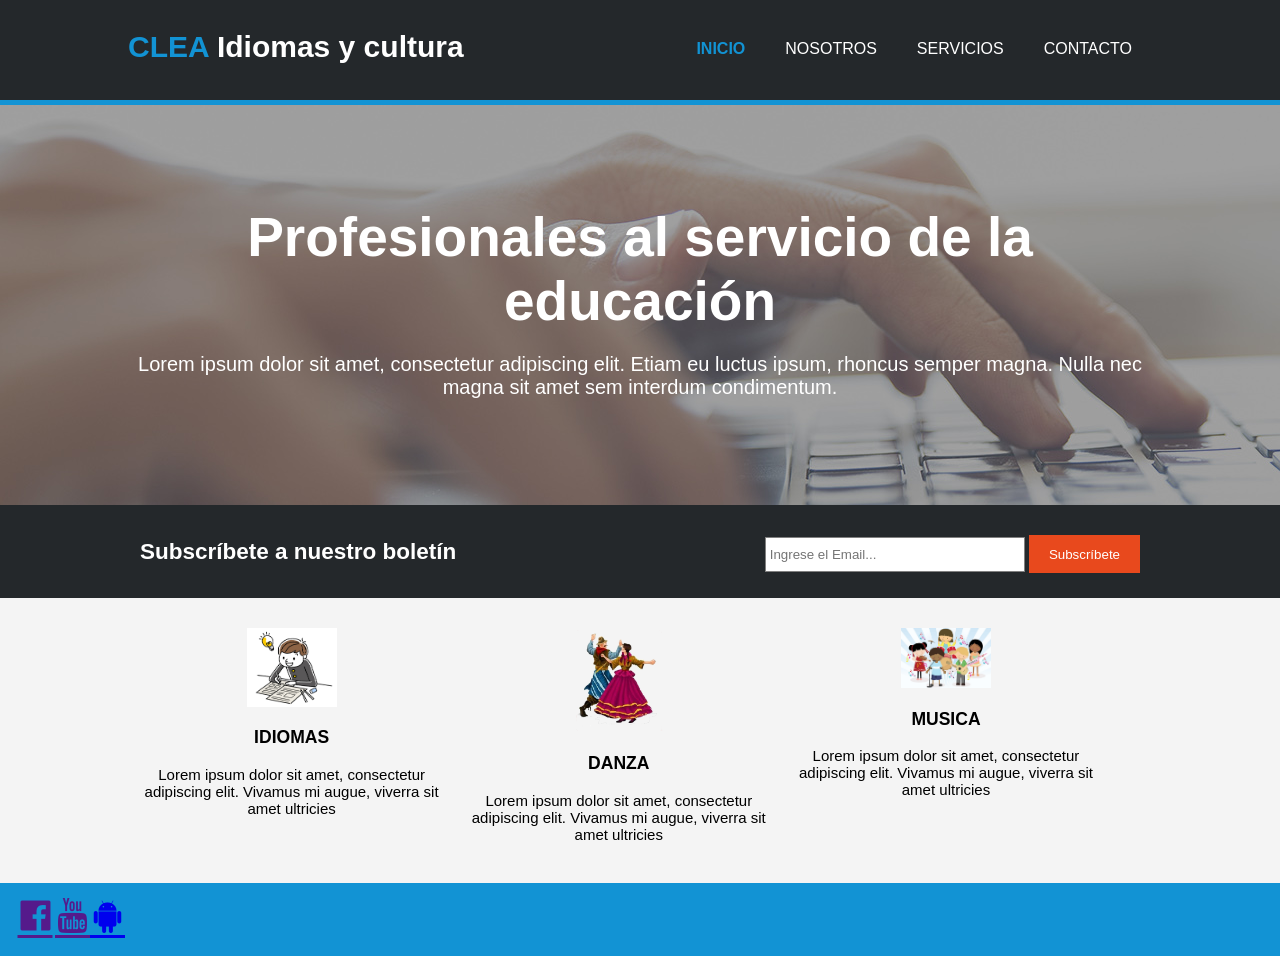
<file: resources/views/inicio/clea/index.html>
<!DOCTYPE html>
<html>
  <head>
    <meta charset="utf-8">
    <meta name="viewport" content="width=device-width">
    <meta name="description" content="Diseño y Desarrollo web">
	  <meta name="keywords" content="diseño web, desarrollo web, seo, posicionamiento web">
  	<meta name="author" content="Render2Web">
    <title>CLEA - TARTAGAL</title>
    <link rel="stylesheet" href="css/estilos.css">
      <link href="fonts/styles.css" rel="stylesheet">
  </head>
  <body>
    <header>
      <div class="contenedor">
        <div id="marca">
          <h1><span class="resaltado">CLEA</span> Idiomas y cultura</h1>
        </div>
        <nav>
          <ul>
            <li class="actual"><a href="index.html">Inicio</a></li>
            <li><a href="nosotros.html">Nosotros</a></li>
            <li><a href="servicios.html">Servicios</a></li>
            <li><a href="contacto.html">Contacto</a></li>
          </ul>
        </nav>
      </div>
    </header>

    <section id="cabecera">
      <div class="contenedor">
        <h1>Profesionales al servicio de la educación</h1>
        <p>Lorem ipsum dolor sit amet, consectetur adipiscing elit. Etiam eu luctus ipsum, rhoncus semper magna. Nulla nec magna sit amet sem interdum condimentum.</p>
      </div>
    </section>

    <section id="boletin">
      <div class="contenedor">
        <h1>Subscríbete a nuestro boletín</h1>
        <form>
          <input type="email" placeholder="Ingrese el Email...">
          <button type="submit" class="boton1">Subscríbete</button>
        </form>
      </div>
    </section>

    <section id="cajas">
      <div class="contenedor">
        <div class="caja">
          <img src="./img/estudio.jpg">
          <h3>IDIOMAS</h3>
          <p>Lorem ipsum dolor sit amet, consectetur adipiscing elit. Vivamus mi augue, viverra sit amet ultricies</p>
        </div>
        <div class="caja">
          <img src="./img/danza.png">
          <h3>DANZA</h3>
          <p>Lorem ipsum dolor sit amet, consectetur adipiscing elit. Vivamus mi augue, viverra sit amet ultricies</p>
        </div>
        <div class="caja">
          <img src="./img/musica.jpg">
          <h3>MUSICA</h3>
          <p>Lorem ipsum dolor sit amet, consectetur adipiscing elit. Vivamus mi augue, viverra sit amet ultricies</p>
        </div>
      </div>
    </section>

    <footer class="footer">
             <div class="social">
               <a href="" class="icon-facebook"></a>
             <a href="" class="icon-youtube"></a>
              <a href="juego/Ingles/index.html" class="icon-android"></a>
            </div> 
    </footer>
  </body>
</html>
</file>
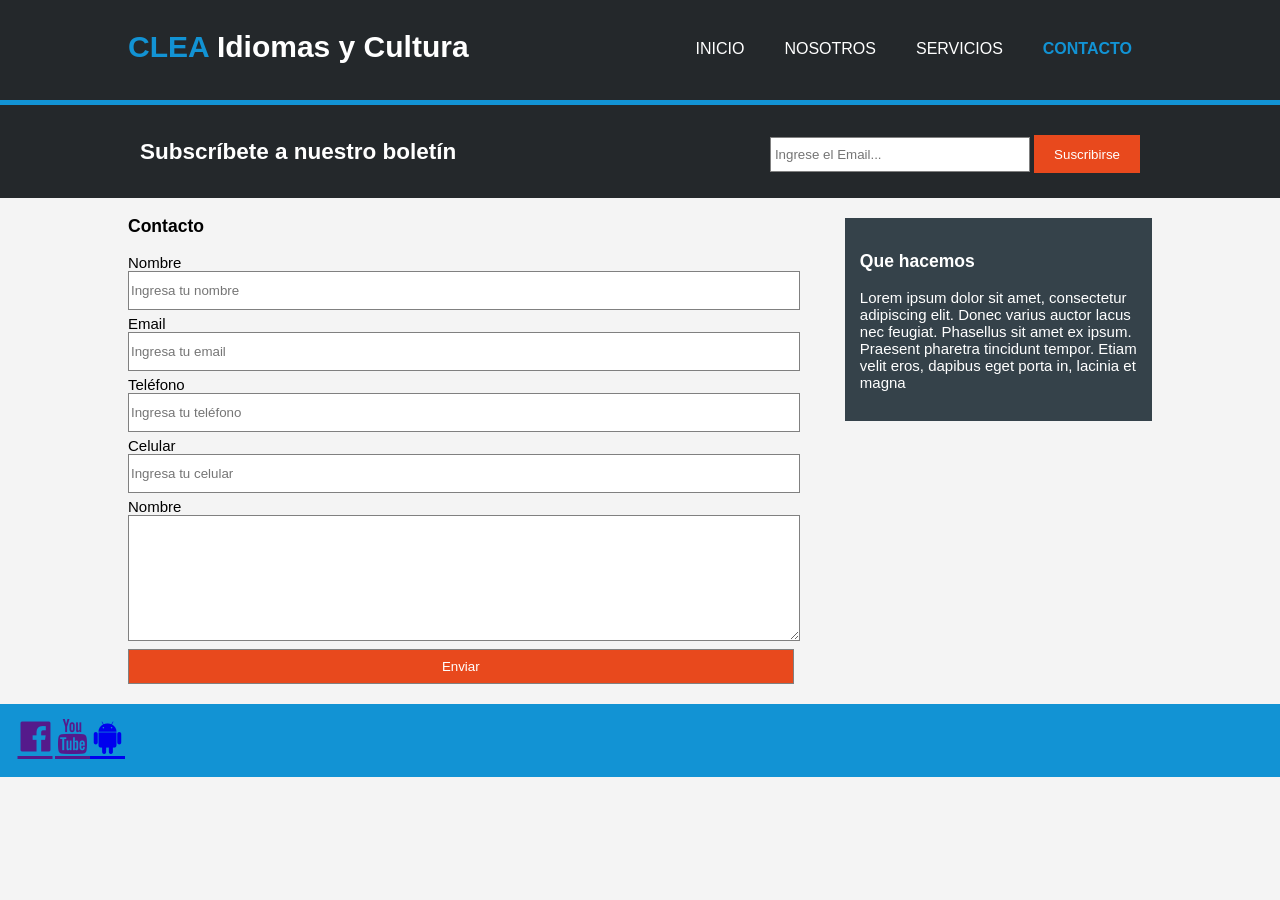
<file: resources/views/inicio/contacto.html>
<!DOCTYPE html>
<html>
  <head>
    <meta charset="utf-8">
     <meta name="viewport" content="width=device-width">
    <meta name="description" content="Diseño y Desarrollo web">
    <meta name="keywords" content="diseño web, desarrollo web, seo, posicionamiento web">
    <meta name="author" content="Render2Web">
    <title>CLEA - TARTAGAL</title>
    <link rel="stylesheet" href="css/estilos.css"> 
       <link href="fonts/styles.css" rel="stylesheet">
  </head>
  <body>
    <header>
      <div class="contenedor">
        <div id="marca">
          <h1><span class="resaltado">CLEA</span> Idiomas y Cultura</h1>
        </div>
        <nav>
          <ul>
            <li><a href="index.html">Inicio</a></li>
            <li><a href="nosotros.html">Nosotros</a></li>
            <li><a href="servicios.html">Servicios</a></li>
             <li class="actual"><a href="contacto.html">Contacto</a></li>
          </ul>
        </nav>
      </div>
    </header>

    <section id="boletin">
      <div class="contenedor">
        <h1>Subscríbete a nuestro boletín</h1>
        <form>
          <input type="email" placeholder="Ingrese el Email...">
          <button type="submit" class="boton1">Suscribirse</button>
        </form>
      </div>
    </section>

    <section id="main">
      <div class="contenedor">
        <article id="main-col">
          <h1>Contacto</h1>
          <form>
            <label>Nombre</label>
            <input type="text" name="nombre" placeholder="Ingresa tu nombre">
            <br>
            <label>Email</label>
            <input type="text" name="email" placeholder="Ingresa tu email">
            <br>
            <label>Teléfono</label>
            <input type="text" name="telefono" placeholder="Ingresa tu teléfono">
            <br>
            <label>Celular</label>
            <input type="text" name="nombre" placeholder="Ingresa tu celular">
            <br>
            <label>Nombre</label>
            <textarea></textarea>
            <br>
            <input type="submit" name="enviar" value="Enviar">
          </form>
        </article>

        <aside id="lateral">
          <div class="oscuro">
            <h3>Que hacemos</h3>
            <p>Lorem ipsum dolor sit amet, consectetur adipiscing elit. Donec varius auctor lacus nec feugiat. Phasellus sit amet ex ipsum. Praesent pharetra tincidunt tempor. Etiam velit eros, dapibus eget porta in, lacinia et magna</p>
          </div>
        </aside>
      </div>
    </section>
    <footer class="footer">
             <div class="social">
               <a href="" class="icon-facebook"></a>
             <a href="" class="icon-youtube"></a>
              <a href="juego/Ingles/index.html" class="icon-android"></a>
            </div> 
    </footer>
  </body>
</html>
</file>
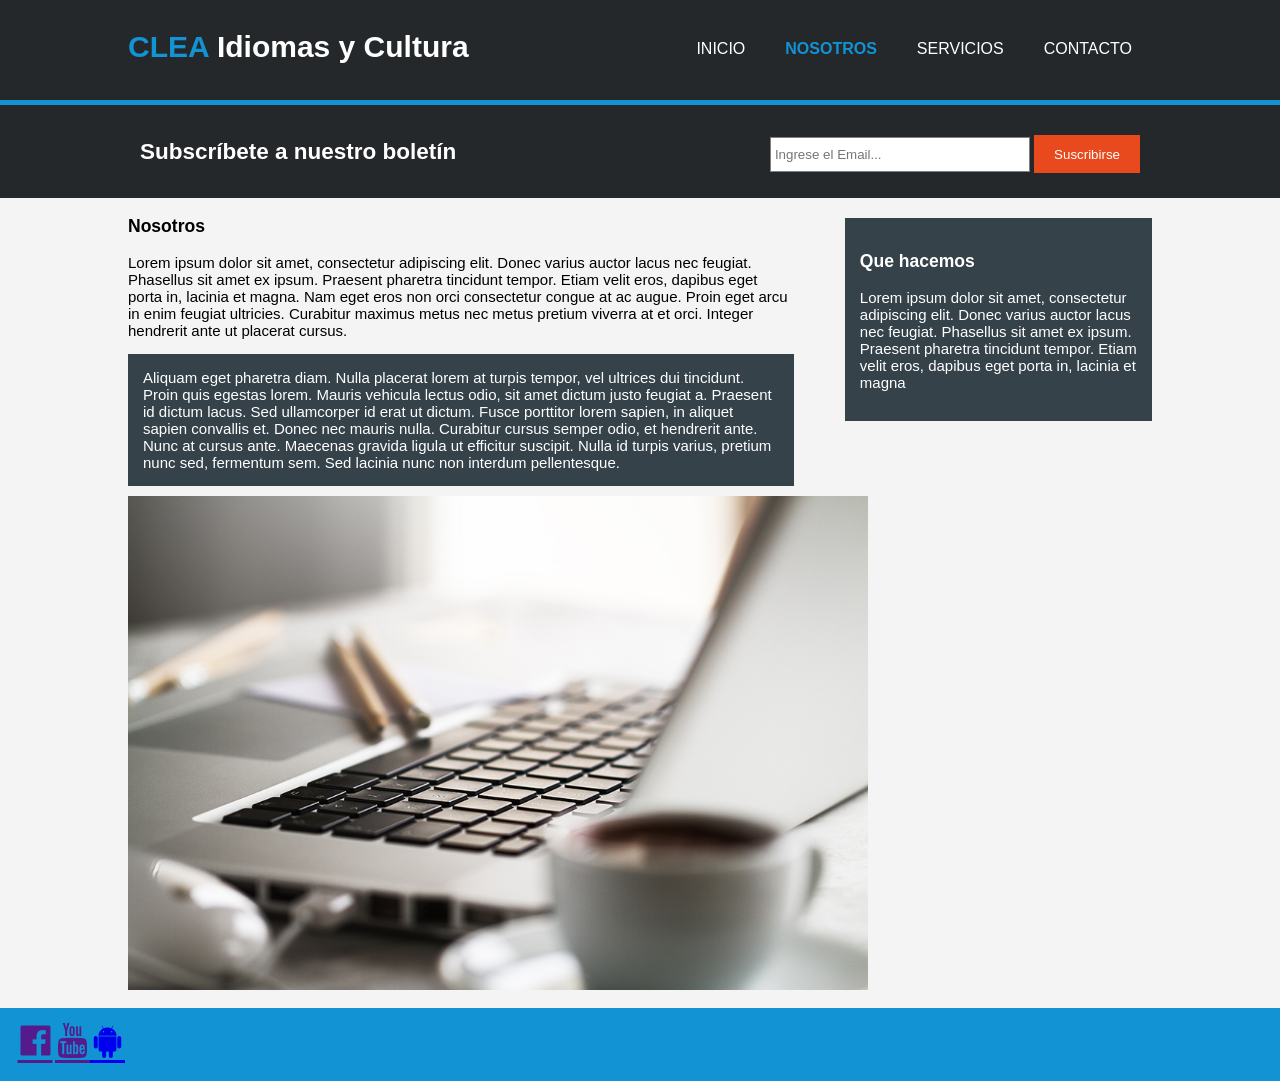
<file: resources/views/inicio/nosotros.html>
<!DOCTYPE html>
<html>
  <head>
    <meta charset="utf-8">
     <meta name="viewport" content="width=device-width">
    <meta name="description" content="Diseño y Desarrollo web">
    <meta name="keywords" content="diseño web, desarrollo web, seo, posicionamiento web">
    <meta name="author" content="Render2Web">
    <title>CLEA - TARTAGAL</title>
    <link rel="stylesheet" href="css/estilos.css">
       <link href="fonts/styles.css" rel="stylesheet">
  </head>
  <body>
    <header>
      <div class="contenedor">
        <div id="marca">
          <h1><span class="resaltado">CLEA</span> Idiomas y Cultura</h1>
        </div>
        <nav>
          <ul>
            <li><a href="index.html">Inicio</a></li>
            <li class="actual"><a href="nosotros.html">Nosotros</a></li>
            <li><a href="servicios.html">Servicios</a></li>
             <li><a href="contacto.html">Contacto</a></li>
          </ul>
        </nav>
      </div>
    </header>

    <section id="boletin">
      <div class="contenedor">
        <h1>Subscríbete a nuestro boletín</h1>
        <form>
          <input type="email" placeholder="Ingrese el Email...">
          <button type="submit" class="boton1">Suscribirse</button>
        </form>
      </div>
    </section>

    <section id="main">
      <div class="contenedor">
        <article id="main-col">
          <h1>Nosotros</h1>
          <p>
            Lorem ipsum dolor sit amet, consectetur adipiscing elit. Donec varius auctor lacus nec feugiat. Phasellus sit amet ex ipsum. Praesent pharetra tincidunt tempor. Etiam velit eros, dapibus eget porta in, lacinia et magna. Nam eget eros non orci consectetur congue at ac augue. Proin eget arcu in enim feugiat ultricies. Curabitur maximus metus nec metus pretium viverra at et orci. Integer hendrerit ante ut placerat cursus.
          </p>
          <p class="oscuro">
Aliquam eget pharetra diam. Nulla placerat lorem at turpis tempor, vel ultrices dui tincidunt. Proin quis egestas lorem. Mauris vehicula lectus odio, sit amet dictum justo feugiat a. Praesent id dictum lacus. Sed ullamcorper id erat ut dictum. Fusce porttitor lorem sapien, in aliquet sapien convallis et. Donec nec mauris nulla. Curabitur cursus semper odio, et hendrerit ante. Nunc at cursus ante. Maecenas gravida ligula ut efficitur suscipit. Nulla id turpis varius, pretium nunc sed, fermentum sem. Sed lacinia nunc non interdum pellentesque.
          </p>

          <img src="img/891.jpg" width="740">
        </article>

        <aside id="lateral">
          <div class="oscuro">
            <h3>Que hacemos</h3>
            <p>Lorem ipsum dolor sit amet, consectetur adipiscing elit. Donec varius auctor lacus nec feugiat. Phasellus sit amet ex ipsum. Praesent pharetra tincidunt tempor. Etiam velit eros, dapibus eget porta in, lacinia et magna</p>
          </div>
        </aside>
      </div>
    </section>

    <footer class="footer">
             <div class="social">
               <a href="" class="icon-facebook"></a>
             <a href="" class="icon-youtube"></a>
              <a href="juego/Ingles/index.html" class="icon-android"></a>
            </div> 
    </footer>
  </body>
</html>
</file>
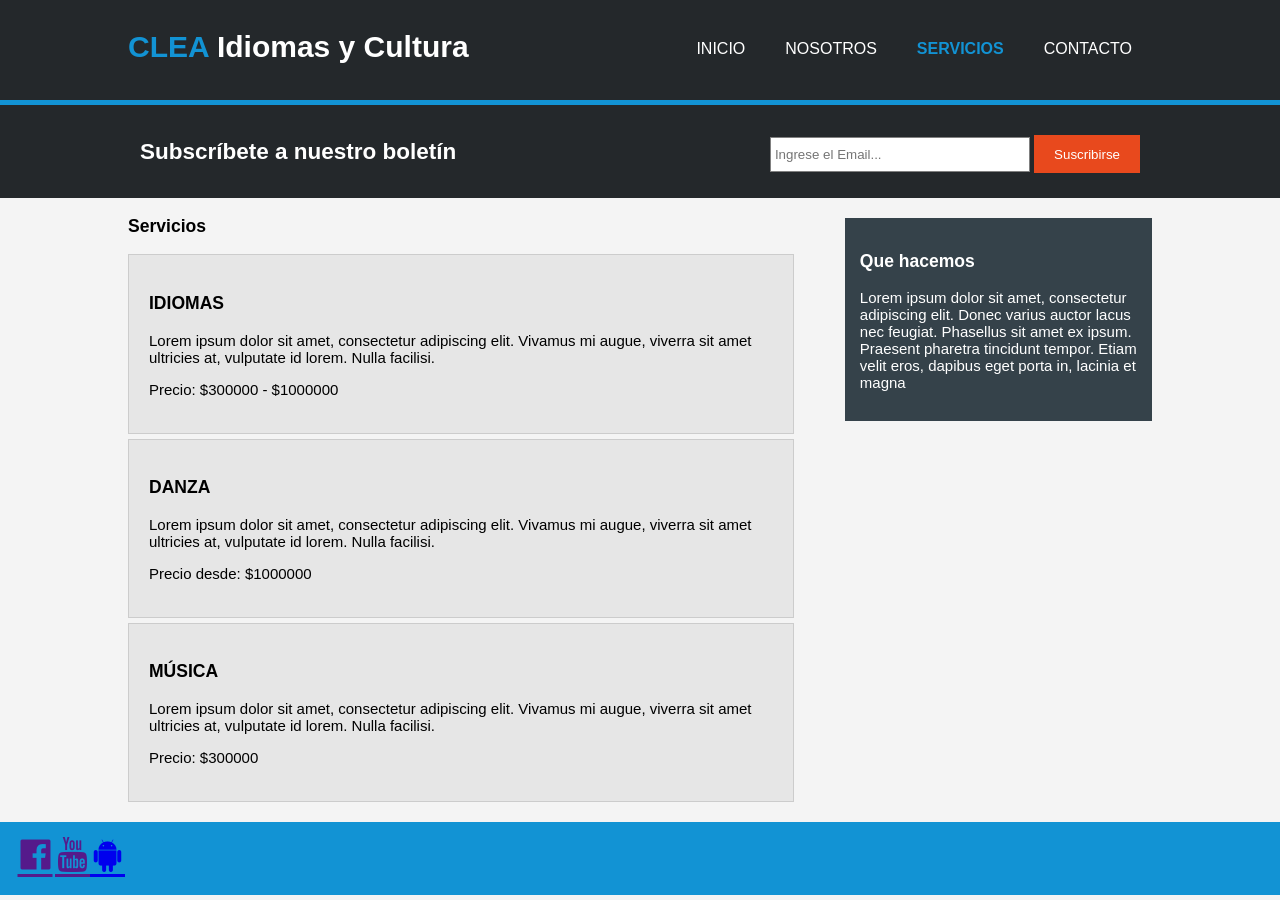
<file: resources/views/inicio/servicios.html>
<!DOCTYPE html>
<html>
  <head>
    <meta charset="utf-8">
    <meta name="viewport" content="width=device-width">
    <meta name="description" content="Diseño y Desarrollo web">
    <meta name="keywords" content="diseño web, desarrollo web, seo, posicionamiento web">
    <meta name="author" content="Render2Web">
    <title>CLEA - TARTAGAL</title>
    <link rel="stylesheet" href="css/estilos.css">
       <link href="fonts/styles.css" rel="stylesheet">
  </head>
  <body>
    <header>
      <div class="contenedor">
        <div id="marca">
          <h1><span class="resaltado">CLEA</span> Idiomas y Cultura</h1>
        </div>
        <nav>
          <ul>
            <li><a href="index.html">Inicio</a></li>
            <li><a href="nosotros.html">Nosotros</a></li>
            <li class="actual"><a href="servicios.html">Servicios</a></li>
             <li><a href="contacto.html">Contacto</a></li>
          </ul>
        </nav>
      </div>
    </header>

    <section id="boletin">
      <div class="contenedor">
        <h1>Subscríbete a nuestro boletín</h1>
        <form>
          <input type="email" placeholder="Ingrese el Email...">
          <button type="submit" class="boton1">Suscribirse</button>
        </form>
      </div>
    </section>

    <section id="main">
      <div class="contenedor">
        <article id="main-col">
          <h1>Servicios</h1>
          <ul id="servicios">
            <li>
              <h3>IDIOMAS</h3>
              <p>Lorem ipsum dolor sit amet, consectetur adipiscing elit. Vivamus mi augue, viverra sit amet ultricies at, vulputate id lorem. Nulla facilisi.</p>
              <p>Precio: $300000 - $1000000</p>
            </li>
            <li>
              <h3>DANZA</h3>
              <p>Lorem ipsum dolor sit amet, consectetur adipiscing elit. Vivamus mi augue, viverra sit amet ultricies at, vulputate id lorem. Nulla facilisi.</p>
              <p>Precio desde: $1000000</p>
            </li>
            <li>
              <h3>MÚSICA</h3>
              <p>Lorem ipsum dolor sit amet, consectetur adipiscing elit. Vivamus mi augue, viverra sit amet ultricies at, vulputate id lorem. Nulla facilisi.</p>
              <p>Precio: $300000</p>
            </li>
          </ul>
        </article>

        <aside id="lateral">
          <div class="oscuro">
            <h3>Que hacemos</h3>
            <p>Lorem ipsum dolor sit amet, consectetur adipiscing elit. Donec varius auctor lacus nec feugiat. Phasellus sit amet ex ipsum. Praesent pharetra tincidunt tempor. Etiam velit eros, dapibus eget porta in, lacinia et magna</p>
          </div>
        </aside>
      </div>
    </section>
    <footer class="footer">
             <div class="social">
               <a href="" class="icon-facebook"></a>
             <a href="" class="icon-youtube"></a>
              <a href="juego/Ingles/index.html" class="icon-android"></a>
            </div> 
    </footer>
  </body>
</html>
</file>
<file: resources/views/inicio/clea/css/estilos.css>
body{
  font: 15px Arial, Helvetica,sans-serif;
  padding:0;
  margin:0;
  background-color:#f4f4f4;
}

/* Estilos globales */
.contenedor{
  width:80%;
  margin:auto;
  overflow:hidden;
}

ul{
  margin:0;
  padding:0;
}

.boton1{
  height:38px;
  background:#e8491d;
  border:0;
  padding-left: 20px;
  padding-right:20px;
  color:#ffffff;
}

.oscuro{
  padding:15px;
  background:#35424a;
  color:#ffffff;
  margin-top:10px;
  margin-bottom:10px;
}

/* Encabezado **/
header{
  background:#24282b;
  color:#ffffff;
  padding-top:30px;
  min-height:70px;
  border-bottom:#1293d4 5px solid;
}

header a{
  color:#ffffff;
  text-decoration:none;
  text-transform: uppercase;
  font-size:16px;
}

header li{
  float:left;
  display:inline;
  padding: 0 20px 0 20px;
}

header #marca{
  float:left;
}

header #marca h1{
  margin:0;
}

header nav{
  float:right;
  margin-top:10px;
}

header .resaltado, header .actual a{
  color:#1293d4;
  font-weight:bold;
}

header a:hover{
  color:#cccccc;
  font-weight:bold;
}

/* Cabecera con imagen */
#cabecera{
  min-height:400px;
  background:url('../img/cabecera.jpg') no-repeat 0 -400px;
  text-align:center;
  color:#ffffff;
}

#cabecera h1{
  margin-top:100px;
  font-size:55px;
  margin-bottom:10px;
}

#cabecera p{
  font-size:20px;
}

/* Formulario */
#boletin{
  padding:15px;
  color:#ffffff;
  background:#24282b;
}

#boletin h1{
  float:left;
}

#boletin form {
  float:right;
  margin-top:15px;
}

#boletin input[type="email"]{
  padding:4px;
  height:25px;
  width:250px;
}

/* Cajas */
#cajas{
  margin-top:20px;
}

#cajas .caja{
  float:left;
  text-align: center;
  width:30%;
  padding:10px;
}

#cajas .caja img{
  width:90px;
}

/* Lateral */
aside#lateral{
  float:right;
  width:30%;
  margin-top:10px;
}

/* Main-col */
article#main-col{
  float:left;
  width:65%;
}

/* Servicios */
ul#servicios li{
  list-style: none;
  padding:20px;
  border: #cccccc solid 1px;
  margin-bottom:5px;
  background:#e6e6e6;
}

footer{
  padding:15px;
  margin-top:15px;
  color:#ffffff;
  background-color:#1293d4;
  text-align: center;
}

footer .social{
    display:flex;
    font-size: 35px;
}

footer .social .icon-facebook{
    font-size: 35px;
    width: 40px;
}

/* Estilos para el formulario de contacto */

input, textarea{
  width: 100%;
  height: 35px;
  border: 1px solid gray; 
  margin-bottom: 5px;
}

textarea{
  height: 120px;
}

input[type='submit']{
  background-color: #e8491d;
  color: #fff;  
}

/* Media Queries */
@media(max-width: 768px){
  header #marca,
  header nav,
  header nav li,
  #boletin h1,
  #boletin form,
  #cajas .caja,
  article#main-col,
  aside#lateral{
    float:none;
    text-align:center;
    width:100%;
  }

  header{
    padding-bottom:20px;
  }

  #boletin h1{
    margin-top:40px;
  }

  #boletin button{
    display:block;
    width:100%;
  }

  #boletin form input[type="email"]{
    width:100%;
    margin-bottom:5px;
  }

  input, textarea{
    width: 98%; 
  }
}
</file>
<file: resources/views/inicio/clea/fonts/styles.css>
@charset "UTF-8";

@font-face {
  font-family: "untitled-font-1";
  src:url("untitled-font-1.eot");
  src:url("untitled-font-1.eot?#iefix") format("embedded-opentype"),
    url("untitled-font-1.woff") format("woff"),
    url("untitled-font-1.ttf") format("truetype"),
    url("untitled-font-1.svg#untitled-font-1") format("svg");
  font-weight: normal;
  font-style: normal;

}

[data-icon]:before {
  font-family: "untitled-font-1" !important;
  content: attr(data-icon);
  font-style: normal !important;
  font-weight: normal !important;
  font-variant: normal !important;
  text-transform: none !important;
  speak: none;
  line-height: 1;
  -webkit-font-smoothing: antialiased;
  -moz-osx-font-smoothing: grayscale;
}

[class^="icon-"]:before,
[class*=" icon-"]:before {
  font-family: "untitled-font-1" !important;
  font-style: normal !important;
  font-weight: normal !important;
  font-variant: normal !important;
  text-transform: none !important;
  speak: none;
  line-height: 1;
  -webkit-font-smoothing: antialiased;
  -moz-osx-font-smoothing: grayscale;
}

.icon-facebook:before {
  content: "\61";
   
   
}
.icon-youtube:before {
  content: "\62";
}

.icon-android:before {
  content: "\64";
}
</file>
<file: resources/views/inicio/css/estilos.css>
body{
  font: 15px Arial, Helvetica,sans-serif;
  padding:0;
  margin:0;
  background-color:#f4f4f4;
}

/* Estilos globales */
.contenedor{
  width:80%;
  margin:auto;
  overflow:hidden;
}

ul{
  margin:0;
  padding:0;
}

.boton1{
  height:38px;
  background:#e8491d;
  border:0;
  padding-left: 20px;
  padding-right:20px;
  color:#ffffff;
}

.oscuro{
  padding:15px;
  background:#35424a;
  color:#ffffff;
  margin-top:10px;
  margin-bottom:10px;
}

/* Encabezado **/
header{
  background:#24282b;
  color:#ffffff;
  padding-top:30px;
  min-height:70px;
  border-bottom:#1293d4 5px solid;
}

header a{
  color:#ffffff;
  text-decoration:none;
  text-transform: uppercase;
  font-size:16px;
}

header li{
  float:left;
  display:inline;
  padding: 0 20px 0 20px;
}

header #marca{
  float:left;
}

header #marca h1{
  margin:0;
}

header nav{
  float:right;
  margin-top:10px;
}

header .resaltado, header .actual a{
  color:#1293d4;
  font-weight:bold;
}

header a:hover{
  color:#cccccc;
  font-weight:bold;
}

/* Cabecera con imagen */
#cabecera{
  min-height:400px;
  background:url('../img/cabecera.jpg') no-repeat 0 -400px;
  text-align:center;
  color:#ffffff;
}

#cabecera h1{
  margin-top:100px;
  font-size:55px;
  margin-bottom:10px;
}

#cabecera p{
  font-size:20px;
}

/* Formulario */
#boletin{
  padding:15px;
  color:#ffffff;
  background:#24282b;
}

#boletin h1{
  float:left;
}

#boletin form {
  float:right;
  margin-top:15px;
}

#boletin input[type="email"]{
  padding:4px;
  height:25px;
  width:250px;
}

/* Cajas */
#cajas{
  margin-top:20px;
}

#cajas .caja{
  float:left;
  text-align: center;
  width:30%;
  padding:10px;
}

#cajas .caja img{
  width:90px;
}

/* Lateral */
aside#lateral{
  float:right;
  width:30%;
  margin-top:10px;
}

/* Main-col */
article#main-col{
  float:left;
  width:65%;
}

/* Servicios */
ul#servicios li{
  list-style: none;
  padding:20px;
  border: #cccccc solid 1px;
  margin-bottom:5px;
  background:#e6e6e6;
}

footer{
  padding:15px;
  margin-top:15px;
  color:#ffffff;
  background-color:#1293d4;
  text-align: center;
}

footer .social{
    display:flex;
    font-size: 35px;
}

footer .social .icon-facebook{
    font-size: 35px;
    width: 40px;
}

/* Estilos para el formulario de contacto */

input, textarea{
  width: 100%;
  height: 35px;
  border: 1px solid gray; 
  margin-bottom: 5px;
}

textarea{
  height: 120px;
}

input[type='submit']{
  background-color: #e8491d;
  color: #fff;  
}

/* Media Queries */
@media(max-width: 768px){
  header #marca,
  header nav,
  header nav li,
  #boletin h1,
  #boletin form,
  #cajas .caja,
  article#main-col,
  aside#lateral{
    float:none;
    text-align:center;
    width:100%;
  }

  header{
    padding-bottom:20px;
  }

  #boletin h1{
    margin-top:40px;
  }

  #boletin button{
    display:block;
    width:100%;
  }

  #boletin form input[type="email"]{
    width:100%;
    margin-bottom:5px;
  }

  input, textarea{
    width: 98%; 
  }
}
</file>
<file: resources/views/inicio/fonts/styles.css>
@charset "UTF-8";

@font-face {
  font-family: "untitled-font-1";
  src:url("untitled-font-1.eot");
  src:url("untitled-font-1.eot?#iefix") format("embedded-opentype"),
    url("untitled-font-1.woff") format("woff"),
    url("untitled-font-1.ttf") format("truetype"),
    url("untitled-font-1.svg#untitled-font-1") format("svg");
  font-weight: normal;
  font-style: normal;

}

[data-icon]:before {
  font-family: "untitled-font-1" !important;
  content: attr(data-icon);
  font-style: normal !important;
  font-weight: normal !important;
  font-variant: normal !important;
  text-transform: none !important;
  speak: none;
  line-height: 1;
  -webkit-font-smoothing: antialiased;
  -moz-osx-font-smoothing: grayscale;
}

[class^="icon-"]:before,
[class*=" icon-"]:before {
  font-family: "untitled-font-1" !important;
  font-style: normal !important;
  font-weight: normal !important;
  font-variant: normal !important;
  text-transform: none !important;
  speak: none;
  line-height: 1;
  -webkit-font-smoothing: antialiased;
  -moz-osx-font-smoothing: grayscale;
}

.icon-facebook:before {
  content: "\61";
   
   
}
.icon-youtube:before {
  content: "\62";
}

.icon-android:before {
  content: "\64";
}
</file>
